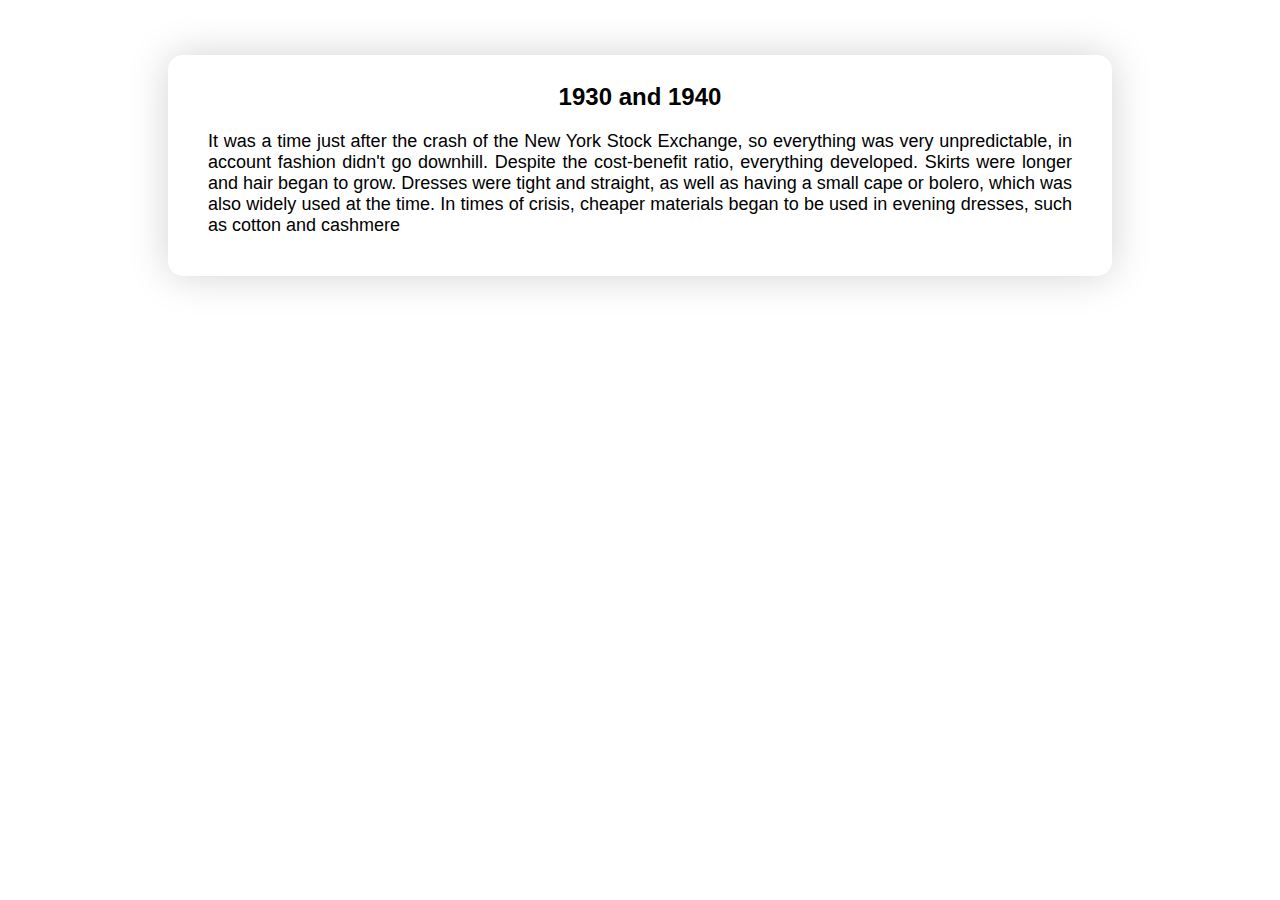
<file: html/1930.html>
<!DOCTYPE html>
<html lang="en">
<head>
    <meta charset="UTF-8">
    <meta name="viewport" content="width=device-width, initial-scale=1.0">
    <title>Document</title>
    <link rel="stylesheet" href="../css/style.css">
    <style>
        body{
            display: flex;
            justify-content: center;
            align-items: center;
            flex-direction: column;
            padding: 50px;
        }

        P {
            margin: 20px;
        }

        .card{
            width: 80%;
        }

        @media screen and (max-width: 900px) {
        body{
            padding: 0;
        }
    }
    </style>
</head>
<body>
    <div class="box1 card frame">
        <h2>1930 and 1940</h2>
        <p>
            It was a time just after the crash of the New York Stock Exchange, so everything was very unpredictable, in account fashion didn't go downhill.  Despite the cost-benefit ratio, everything developed. 
            Skirts were longer and hair began to grow. Dresses were tight and straight, as well as having a small cape or bolero, which was also widely used at the time. In times of crisis, cheaper materials began to be used in evening dresses, such as cotton and cashmere</p>
    </div>
</body>
</html>
</file>
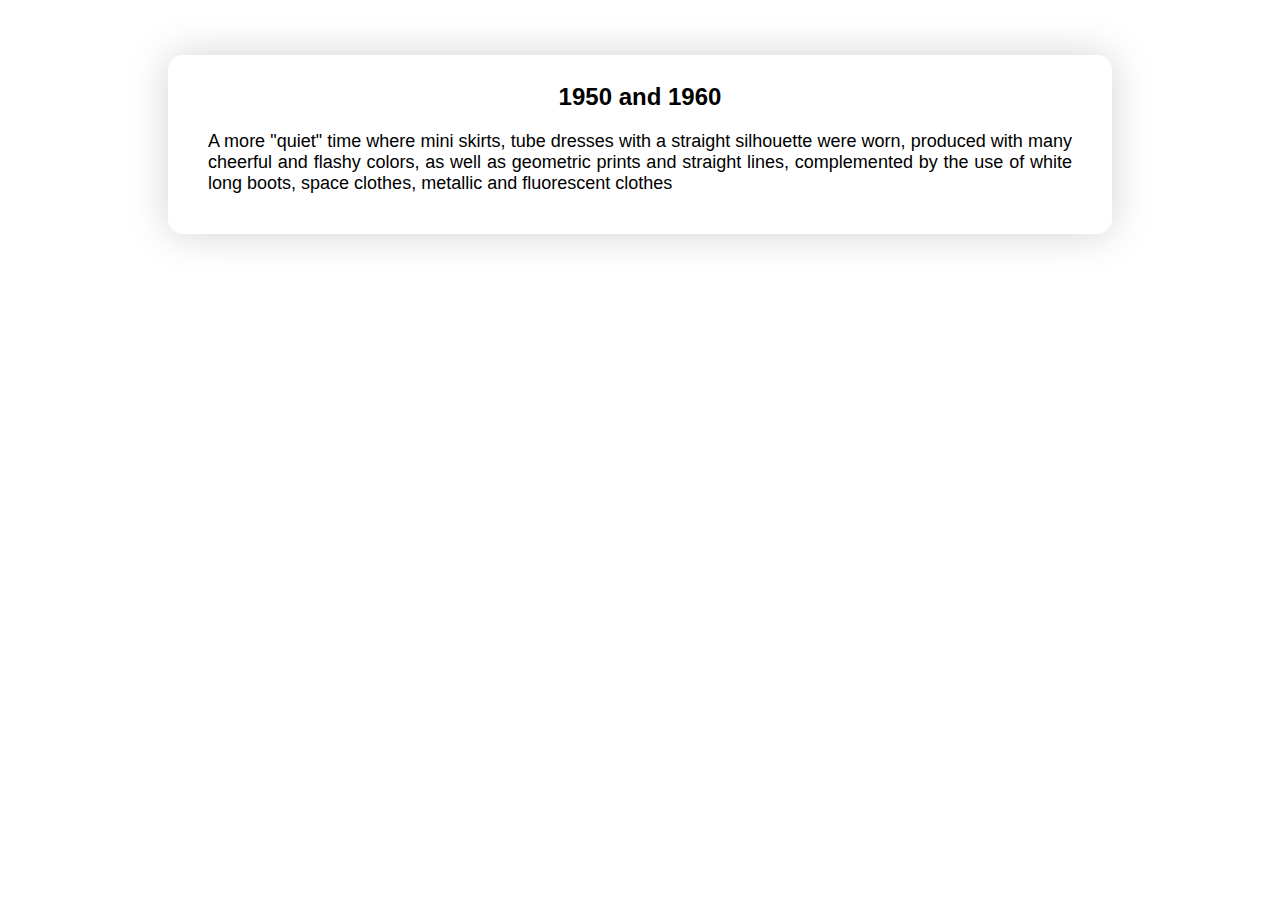
<file: html/1950.html>
<!DOCTYPE html>
<html lang="en">
<head>
    <meta charset="UTF-8">
    <meta name="viewport" content="width=device-width, initial-scale=1.0">
    <title>Document</title>
    <link rel="stylesheet" href="../css/style.css">
    <style>
        body{
            display: flex;
            justify-content: center;
            align-items: center;
            flex-direction: column;
            padding: 50px;
        }

        P {
            margin: 20px;
        }

        .card{
            width: 80%;
        }
        @media screen and (max-width: 900px) {
        body{
            padding: 0;
            }
        }
    </style>
</head>
<body>
    <div class="box1 card frame">
        <h2>1950 and 1960</h2>
        <p>A more "quiet" time where mini skirts, tube dresses with a straight silhouette were worn, produced with many cheerful and flashy colors, as well as geometric prints and straight lines, complemented by the use of white long boots, space clothes, metallic and fluorescent clothes</p>
    </div>
</body>
</html>
</file>
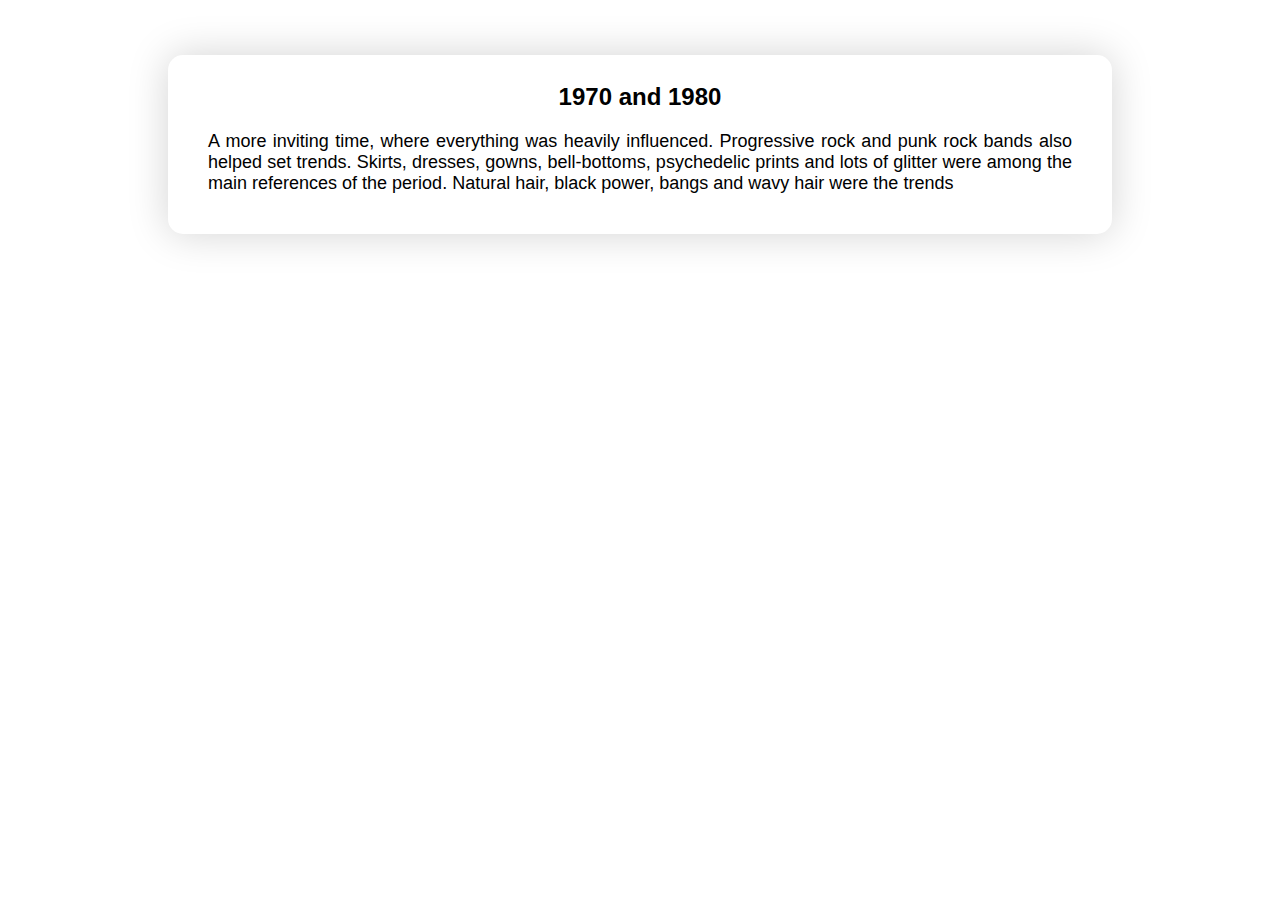
<file: html/1970.html>
<!DOCTYPE html>
<html lang="en">
<head>
    <meta charset="UTF-8">
    <meta name="viewport" content="width=device-width, initial-scale=1.0">
    <title>Document</title>
    <link rel="stylesheet" href="../css/style.css">
    <style>
        body{
            display: flex;
            justify-content: center;
            align-items: center;
            flex-direction: column;
            padding: 50px;
        }

        P {
            margin: 20px;
        }

        .card{
            width: 80%;
        }

        @media screen and (max-width: 900px) {
        body{
            padding: 0;
            }
        }
    </style>
</head>
<body>
    <div class="box1 card frame">
        <h2>1970 and 1980</h2>
        <p>
            A more inviting time, where everything was heavily influenced. 
            Progressive rock and punk rock bands also helped set trends. Skirts, dresses, gowns, bell-bottoms, psychedelic prints and lots of glitter were among the main references of the period. Natural hair, black power, bangs and wavy hair were the trends
        </p>
    </div>
</body>
</html>
</file>
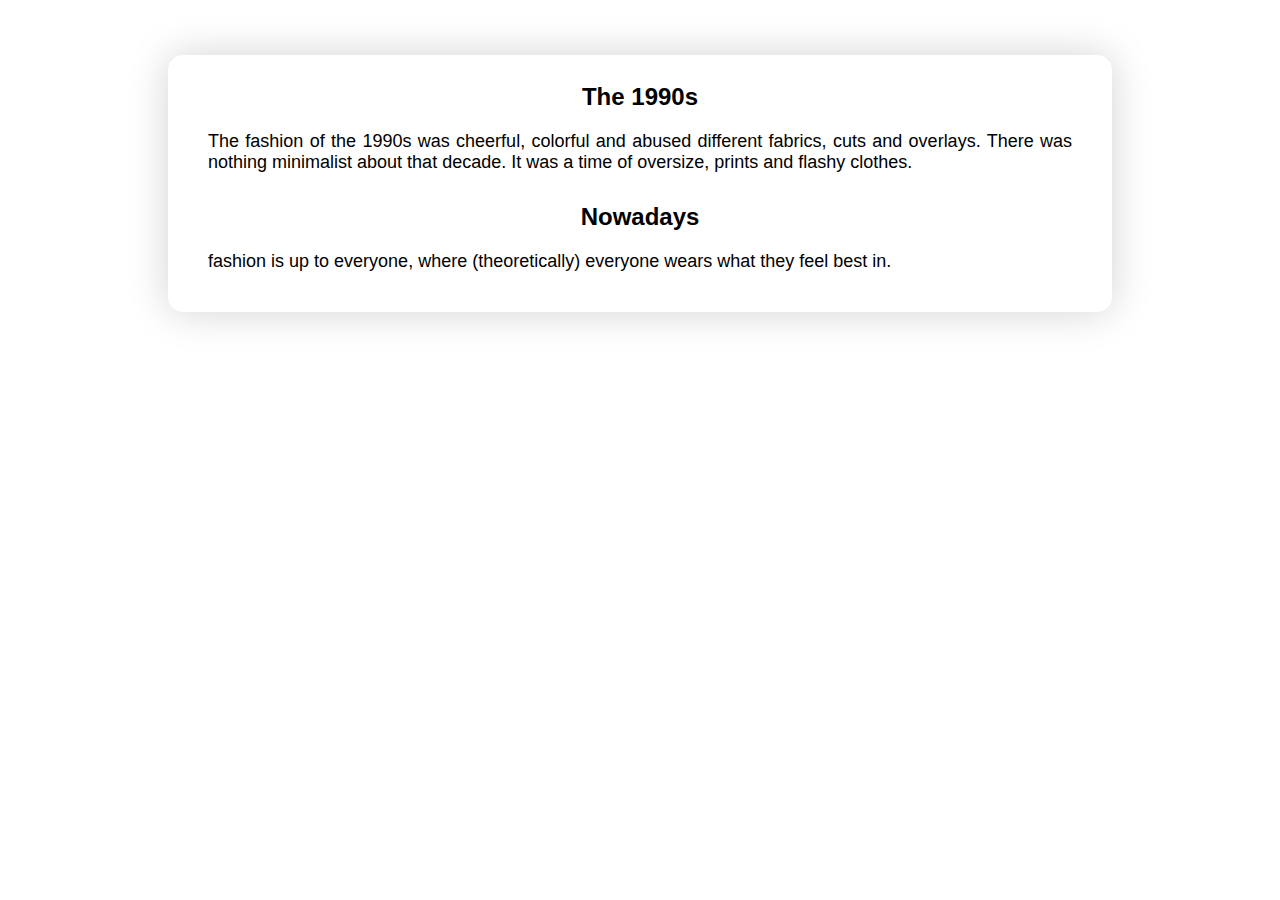
<file: html/1990.html>
<!DOCTYPE html>
<html lang="en">
<head>
    <meta charset="UTF-8">
    <meta name="viewport" content="width=device-width, initial-scale=1.0">
    <title>Document</title>
    <link rel="stylesheet" href="../css/style.css">
    <style>
        body{
            display: flex;
            justify-content: center;
            align-items: center;
            flex-direction: column;
            padding: 50px;
        }

        P {
            margin: 20px;
        }

        .card{
            width: 80%;
        }

        @media screen and (max-width: 900px) {
        body{
            padding: 0;
            }
        }
    </style>
</head>
<body>
    <div class="box1 card frame">
    <h2>The 1990s</h2>
    <p>
        The fashion of the 1990s was cheerful, colorful and abused different fabrics, cuts and overlays. There was nothing minimalist about that decade. It was a time of oversize, prints and flashy clothes.
    </p>
    <h2>Nowadays</h2>
    <p>
        fashion is up to everyone, where (theoretically) everyone wears what they feel best in.
    </p>
    </div>
</body>
</html>
</file>
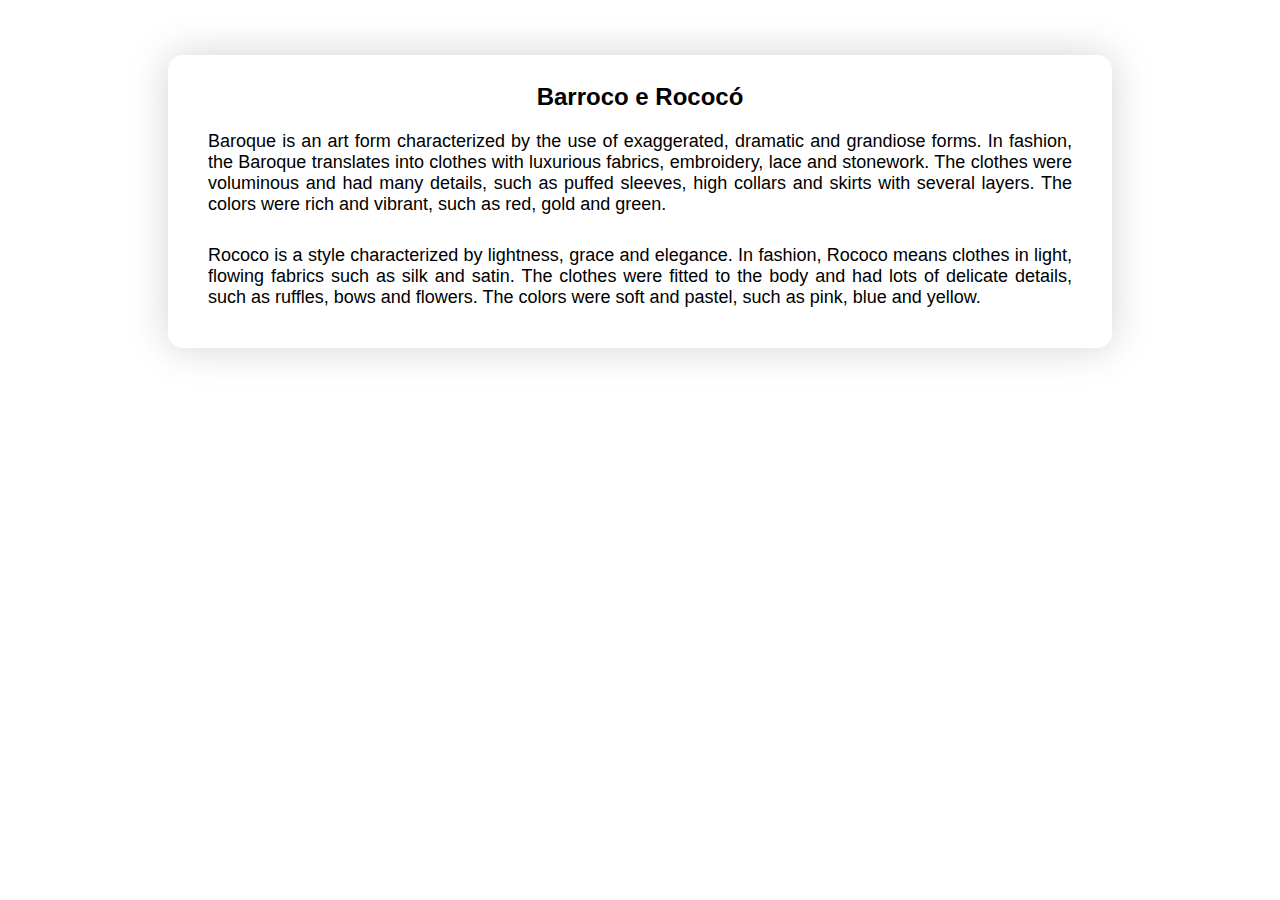
<file: html/barroco.html>
<!DOCTYPE html>
<html lang="en">
<head>
    <meta charset="UTF-8">
    <meta name="viewport" content="width=device-width, initial-scale=1.0">
    <title>Document</title>
    <link rel="stylesheet" href="../css/style.css">
    <style>
        body{
            display: flex;
            justify-content: center;
            align-items: center;
            flex-direction: column;
            padding: 50px;
        }

        P {
            margin: 20px;
        }

        .card{
            width: 80%;
        }

        @media screen and (max-width: 900px) {
        body{
            padding: 0;
            }
        }
    </style>
</head>
<body>
    <div class="box1 card frame">
        <h2>Barroco e Rococó</h2>
        <p>
            Baroque is an art form characterized by the use of exaggerated, dramatic and grandiose forms. In fashion, the Baroque translates into clothes with luxurious fabrics, embroidery, lace and stonework. The clothes were voluminous and had many details, such as puffed sleeves, high collars and skirts with several layers. The colors were rich and vibrant, such as red, gold and green.</p>
        <p>
            Rococo is a style characterized by lightness, grace and elegance. In fashion, Rococo means clothes in light, flowing fabrics such as silk and satin. The clothes were fitted to the body and had lots of delicate details, such as ruffles, bows and flowers. The colors were soft and pastel, such as pink, blue and yellow.
        </p>
    </div>
</body>
</html>
</file>
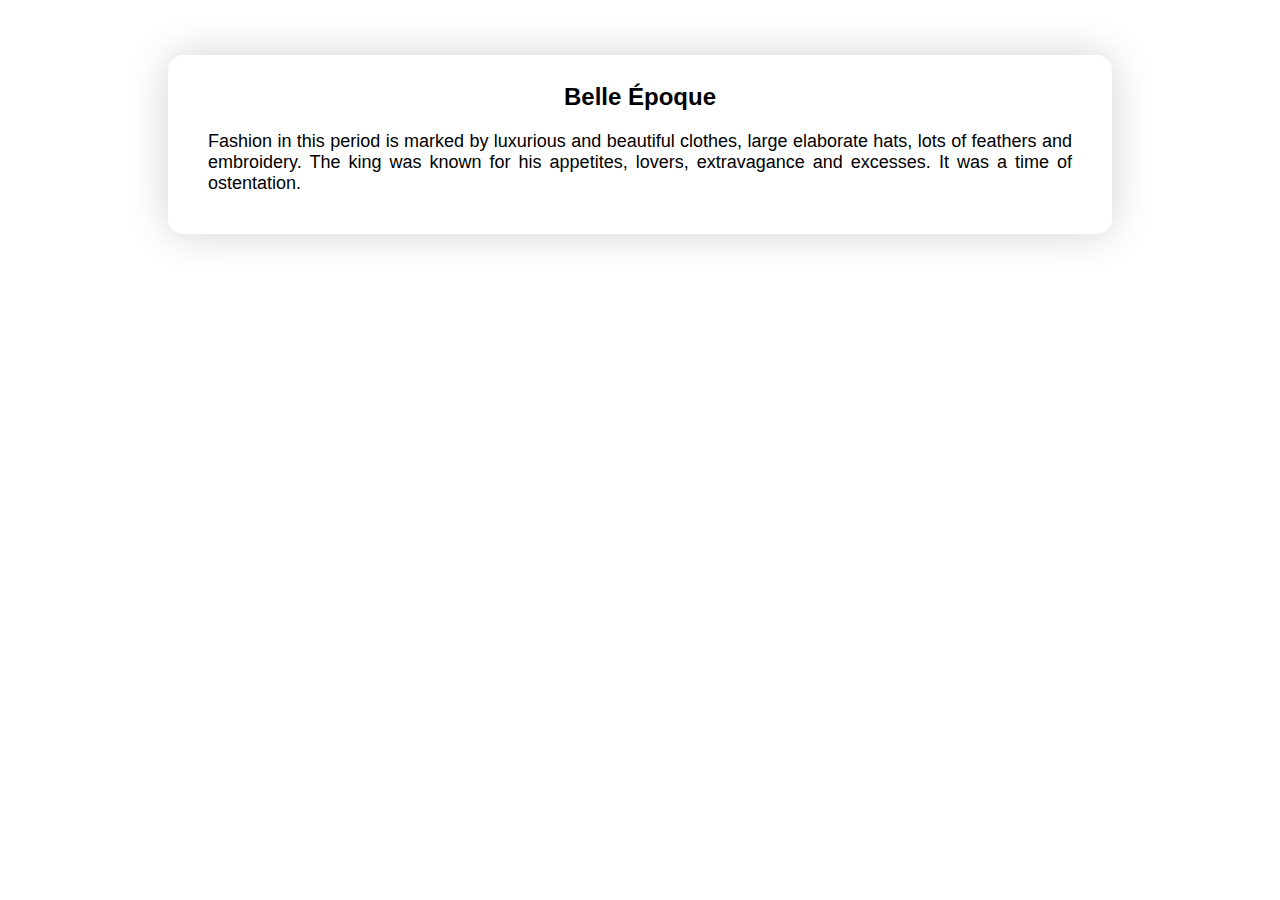
<file: html/Belle.html>
<!DOCTYPE html>
<html lang="en">
<head>
    <meta charset="UTF-8">
    <meta name="viewport" content="width=device-width, initial-scale=1.0">
    <title>Document</title>
    <link rel="stylesheet" href="../css/style.css">
    <style>
        body{
            display: flex;
            justify-content: center;
            align-items: center;
            flex-direction: column;
            padding: 50px;
        }

        P {
            margin: 20px;
        }

        .card{
            width: 80%;
        }

        @media screen and (max-width: 900px) {
        body{
            padding: 0;
            }
        }
    </style>
</head>
<body>
    <div class="box1 card frame">
        <h2>Belle Époque
        </h2>
        <p>
            Fashion in this period is marked by luxurious and beautiful clothes, large elaborate hats, lots of feathers and embroidery. The king was known for his appetites, lovers, extravagance and excesses. 
            It was a time of ostentation.
        </p>
    </div>
</body>
</html>
</file>
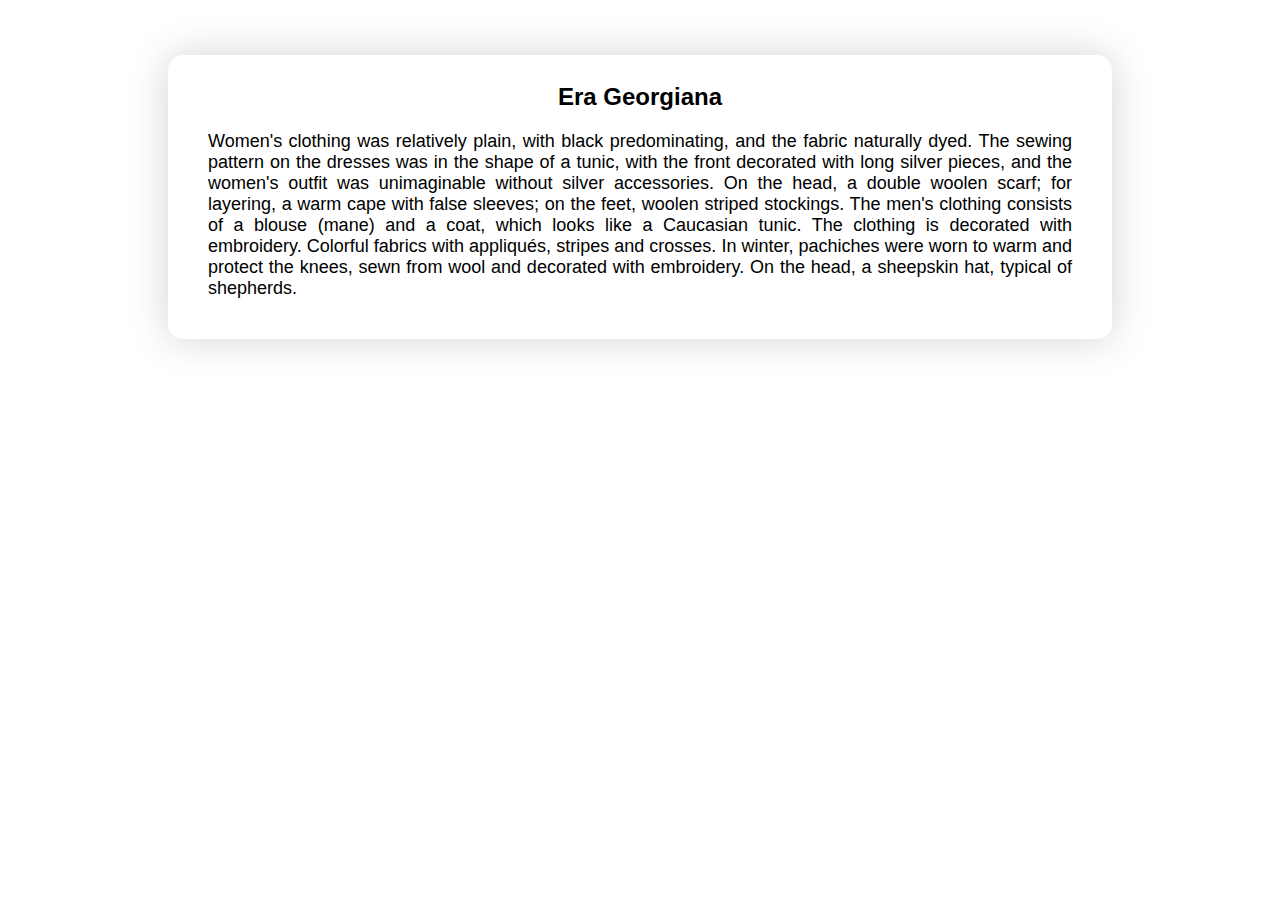
<file: html/Georgiana.html>
<!DOCTYPE html>
<html lang="en">
<head>
    <meta charset="UTF-8">
    <meta name="viewport" content="width=device-width, initial-scale=1.0">
    <title>Document</title>
    <link rel="stylesheet" href="../css/style.css">
    <style>
        body{
            display: flex;
            justify-content: center;
            align-items: center;
            flex-direction: column;
            padding: 50px;
        }

        P {
            margin: 20px;
        }

        .card{
            width: 80%;
        }

        @media screen and (max-width: 900px) {
        body{
            padding: 0;
            }
        }
    </style>
</head>
<body>
    <div class="box1 card frame">
        <h2>Era Georgiana</h2>
        <p>Women's clothing was relatively plain, with black predominating, and the fabric naturally dyed. The sewing pattern on the dresses was in the shape of a tunic, with the front decorated with long silver pieces, and the women's outfit was unimaginable without silver accessories. On the head, a double woolen scarf; for layering, a warm cape with false sleeves; on the feet, woolen striped stockings.

        The men's clothing consists of a blouse (mane) and a coat, which looks like a Caucasian tunic. The clothing is decorated with embroidery. Colorful fabrics with appliqués, stripes and crosses. In winter, pachiches were worn to warm and protect the knees, sewn from wool and decorated with embroidery. On the head, a sheepskin hat, typical of shepherds.</p>
    </div>
</body>
</html>
</file>
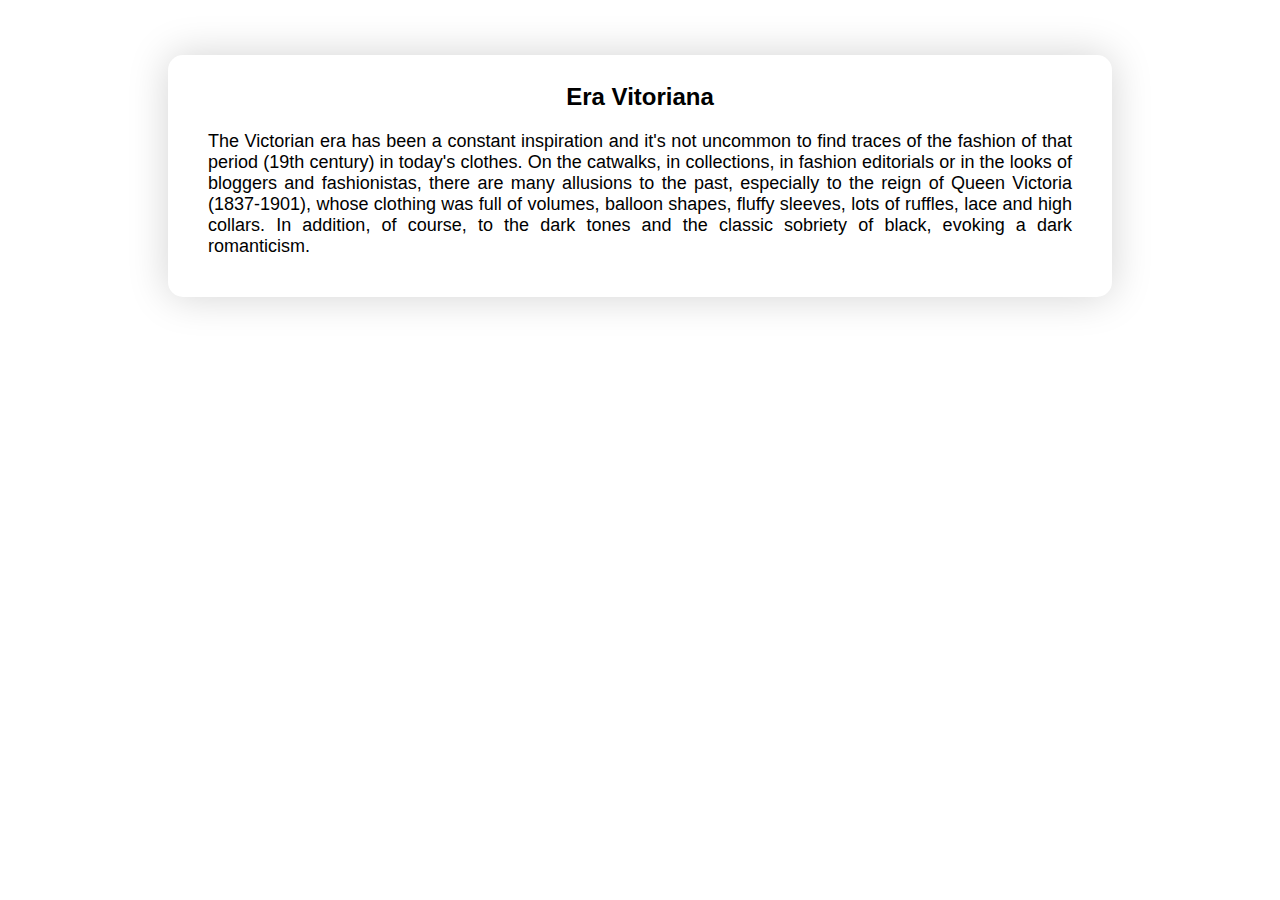
<file: html/Vitoriana.html>
<!DOCTYPE html>
<html lang="en">
<head>
    <meta charset="UTF-8">
    <meta name="viewport" content="width=device-width, initial-scale=1.0">
    <title>Document</title>
    <link rel="stylesheet" href="../css/style.css">
    <style>
        body{
            display: flex;
            justify-content: center;
            align-items: center;
            flex-direction: column;
            padding: 50px;
        }

        P {
            margin: 20px;
        }

        .card{
            width: 80%;
        }

        @media screen and (max-width: 900px) {
        body{
            padding: 0;
            }
        }
    </style>
</head>
<body>
    <div class="box1 card frame">
        <h2>Era Vitoriana</h2>
        <p>The Victorian era has been a constant inspiration and it's not uncommon to find traces of the fashion of that period (19th century) in today's clothes. On the catwalks, in collections, in fashion editorials or in the looks of bloggers and fashionistas, there are many allusions to the past, especially to the reign of Queen Victoria (1837-1901), whose clothing was full of volumes, balloon shapes, fluffy sleeves, lots of ruffles, lace and high collars. In addition, of course, to the dark tones and the classic sobriety of black, evoking a dark romanticism.</p>
    </div>
</body>
</html>
</file>
<file: css/style.css>
*{
    box-sizing: border-box;
    padding: 0;
    margin: 0;
    transition: transform 0.5s ease;
}

@import url('https://fonts.googleapis.com/css2?family=Ubuntu:ital,wght@0,300;0,400;0,500;0,700;1,300;1,400;1,500;1,700&display=swap');

/* Hide the default scrollbar */
body::-webkit-scrollbar {
    width: 12px;
}

/* Track */
body::-webkit-scrollbar-track {
    background: rgb(238,134,255);
    background: linear-gradient(243deg, rgba(238,134,255,1) 0%, rgba(218,99,255,1) 100%);
}

/* Handle */
body::-webkit-scrollbar-thumb {
    background: rgb(187,99,229);
    background: linear-gradient(138deg, rgba(187,99,229,1) 0%, rgba(134,49,203,1) 100%);
    border-radius: 6px;
}

/* Handle on hover */
body::-webkit-scrollbar-thumb:hover {
    background: rgb(187,99,229);
    background: linear-gradient(138deg, rgb(175, 75, 222) 0%, rgb(131, 36, 208) 100%);
}

/* Firefox scrollbar */
body {
    scrollbar-width: thin;
    scrollbar-color: #888 #f1f1f1;
}

/* IE/Edge scrollbar */
body::-ms-scrollbar {
    width: 12px;
}

body::-ms-scrollbar-track {
    background: #f1f1f1;
}

body::-ms-scrollbar-thumb {
    background: #888;
    border-radius: 6px;
}

body::-ms-scrollbar-thumb:hover {
    background: #555;
}


body{
    font-family: 'Ubuntu', sans-serif;
}

html{ 
    scroll-behavior: smooth;
    transition:  0.3s ease-in-out;
}

.top{
    position:relative;
    display: flex;
    align-items: center;
    justify-content: center;
    z-index: -1;
}

.title{
    position: absolute;
    color: #fff;
    font-size: 40px;
    font-weight: 800;
    z-index: 10;
}

.main-area{
    background: linear-gradient(210deg, #ff9966, #ff5e62);
    width: 100%;
    height: 65vh;
    z-index: 9;
    position: relative;
    overflow: hidden;
}

.circles {
    position: fixed; 
    top: 0;
    left: 0;
    width: 100%;
    height: 100%;
    overflow: hidden;
    z-index: 9; /* Coloca os círculos atrás dos outros elementos */
    transform: translate3d(0, 0, 0); /* Cria o efeito parallax */
    pointer-events: none; /* Impede que os círculos interfiram com o conteúdo */
    z-index: 1;
}

@keyframes animate {
    0%{
        opacity: 1;
        border-radius: 0;
        transform: translateY(0) rotate(0deg);
    }
    100%{
        opacity: 0;
        border-radius: 50%;
        transform: translateY(-1000px) rotate(720deg);
    }
}

.circles div {
    position: absolute;
    display: block;
    list-style: none;
    width: 20px;
    height: 20px;
    background: rgb(255, 255, 255, 0.2);
    bottom: -150px;
    animation: animate 25s linear infinite;
    z-index: 1;
}

.circles div:nth-child(1){
    left: 25%;
    width: 80px;
    height: 80px;
    animation-delay: 0s;
}

.circles div:nth-child(2){
    left: 10%;
    width: 20px;
    height: 20px;
    animation-delay: 2s;
    animation-duration: 12s;
}

.circles div:nth-child(3){
    left: 70%;
    width: 20px;
    height: 20px;
    animation-delay: 4s;
}

.circles div:nth-child(4){
    left: 40%;
    width: 60px;
    height: 60px;
    animation-delay: 0s;
    animation-duration: 18s;
}

.circles div:nth-child(5){
    left: 65%;
    width: 20px;
    height: 20px;
    animation-delay: 0s;
}

.circles div:nth-child(6){
    left: 75%;
    width: 110px;
    height: 110px;
    animation-delay: 3s;
}

.circles div:nth-child(7){
    left: 35%;
    width: 150px;
    height: 150px;
    animation-delay: 7s;
}

.circles div:nth-child(8){
    left: 50%;
    width: 25px;
    height: 25px;
    animation-delay: 15s;
    animation-duration: 45s;
}

.circles div:nth-child(9){
    left: 20%;
    width: 15px;
    height: 15px;
    animation-delay: 2s;
    animation-duration: 35s;
}

.circles div:nth-child(10){
    left: 85%;
    width: 150px;
    height: 150px;
    animation-delay: 0s;
    animation-duration: 11s;
}

/* mid */
.mid1{
    background-image: radial-gradient(circle, #ffeceb, #fcdedd, #f9cfd1, #fdc4cd, #fdc4cd);
}

.mid{
    display: flex;
    padding: 30px 110px 40px 110px;
    justify-content: center;
    z-index: 2;
    flex-wrap: wrap;
    display: flex;
}

.lateral{  
    text-align: justify;
    padding: 15px;
}

.lateral h4{
    text-align: center;
    margin: 30px 0 0 0;
}

.lateral img{
    max-width: 100%;
    max-height: 100%;
    margin: 15px 0 30px 0;
    border-radius: 20px;
    border: 1px solid black;
}

.box1{
    background-color: rgb(255, 255, 255);
    width: 600px;
    margin: 5px;
    border-radius: 15px;
    box-shadow: 0 0 40px rgba(0, 0, 0, 0.176);
    height: auto;
    overflow: hidden;
}

.box2{
    margin: 0 0 0 30px;
    background-color: rgb(255, 255, 255);
    margin: 5px;
    width: 200px;
    margin-left: 80px;
    border-radius: 15px;
    box-shadow: 0 0 40px rgba(0, 0, 0, 0.176);

}

.box1 p {
    margin: 20px 30px 30px 30px;
    text-align: justify;
    font-size: 18px;
}

.box1 h1{
    margin: 50px 0 0 30px;
}

.card h2{
    margin: 18px 0 0 0;
}

.card{
    padding: 10px;
    text-align: center;
    width: 28%;
    height: auto;
    position: relative;
}

.card img{
    width: 100%;
    height: 60%;
    object-fit: cover;
}

.btn{
    margin-top: 18px;
}

button {
    display: inline-block;
    padding: 12px 24px;
    font-size: 16px;
    font-weight: 600;
    text-align: center;
    text-decoration: none;
    border: black 1.5px solid;
    border-radius: 8px;
    background-color: #b31eaba2;
    color: #fff;
    cursor: pointer;
    transition: background-color 0.3s ease, transform 0.2s ease;
    margin-top: 18px;
}

button:hover {
    background-color: #b31eacc8;
    transform: scale(1.05);
}

button:active {
    background-color: #b31eacc8;
    transform: scale(0.95);
}

button:focus {
    outline: none;
    /* You can add additional focus styles if needed */
}

.mid3{
    justify-content: center;
    align-content: center;
}

.anim-element {
    opacity: 0;
    transform: translateY(20px); /* opcional: pode aplicar um leve deslocamento vertical */
    transition: opacity 0.5s ease, transform 1.5s ease; /* adicione transições suaves */
}

@media screen and (max-width: 900px) {
    /* Adjust styles for smaller screens here */
    .mid1 {
        padding: 20px; /* Adjust padding for smaller screens */
    }

    .mid {
        flex-direction: column; /* Stack boxes vertically on smaller screens */
        align-items: center; /* Center align boxes on smaller screens */
        padding: 20px; /* Adjust padding for smaller screens */
    }

    .box1 {
        width: 100%; /* Make boxes full-width on smaller screens */
    }

    .box2 {
        margin: 20px 0; /* Adjust margin for smaller screens */
    }

    .card{
        width: 80%;
    }

    .frame{
        width: 100%;
        height: 100%;
        padding: 0;
    }
}
</file>
